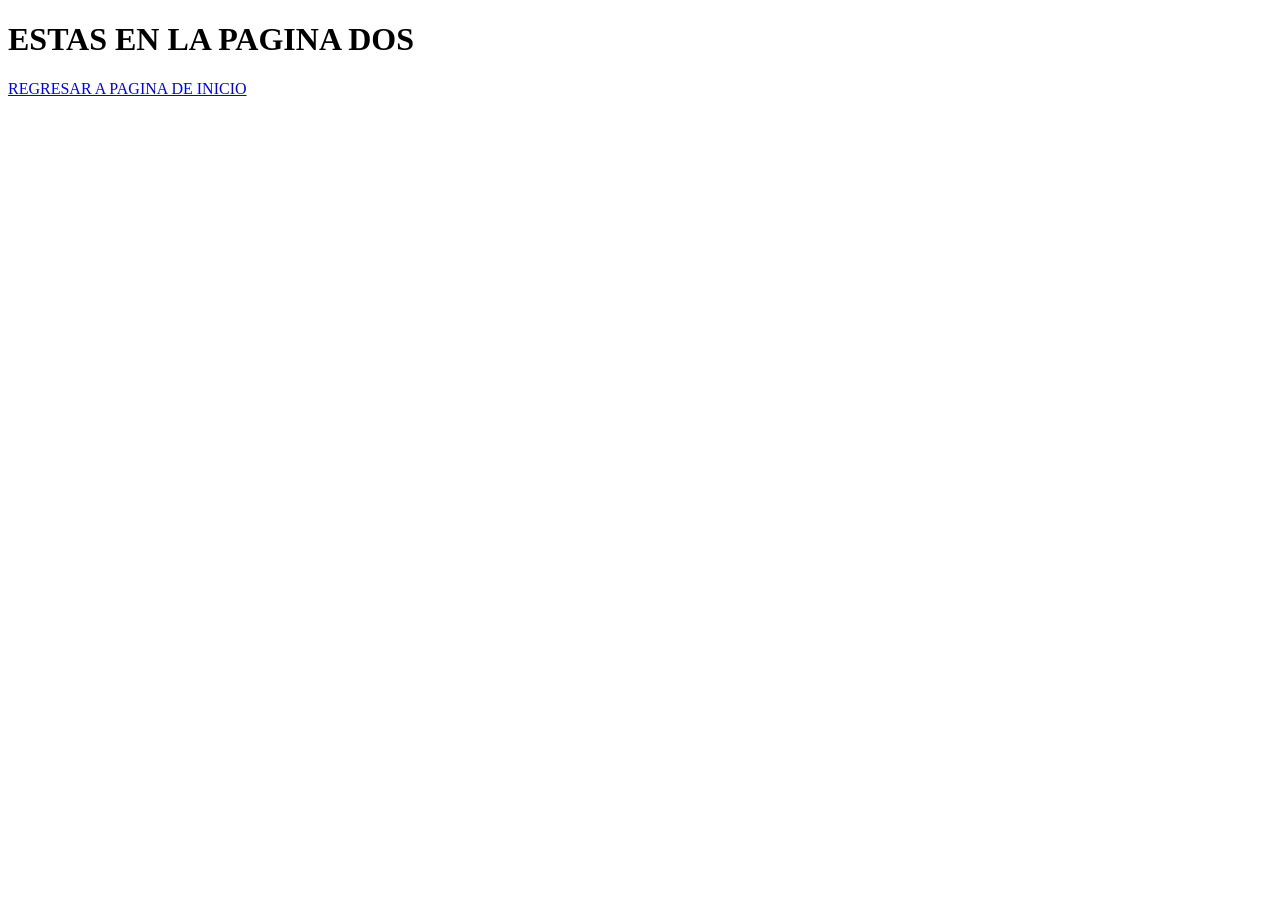
<file: dos.html>
<!DOCTYPE html>
<html lang="en">
<head>
    <meta charset="UTF-8">
    <meta name="viewport" content="width=device-width, initial-scale=1.0">
    <title>DOS</title>
</head>
<body>
    <h1>ESTAS EN LA PAGINA DOS</h1>
    <a href="index.html">REGRESAR A PAGINA DE INICIO</a>
</body>
</html>
</file>
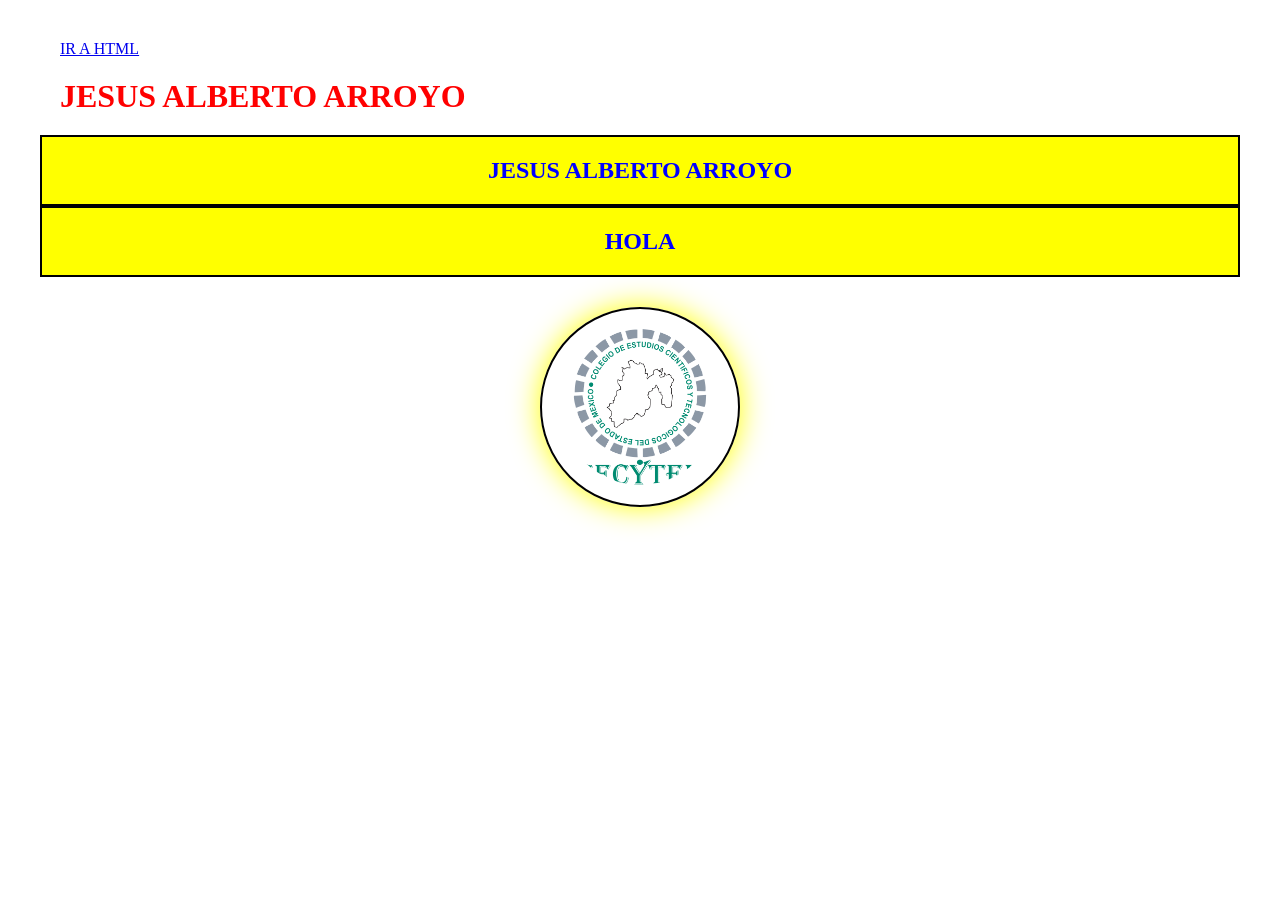
<file: miestilo.html>
<!DOCTYPE html>
<html lang="en">
<head>
     <a href="index.html">IR A HTML</a>
    <meta charset="UTF-8">
    <meta name="viewport" content="width=device-width, initial-scale=1.0">
    <title>WEB</title>
    <style>
        h2{
            color:blue;
            font-weight: bold;
            text-align: center;
            background-color: yellow;
            border: 2px double black;
        }
    </style>
    <link rel="stylesheet" href="estilos.css">
</head>
<body>
    <h1 style="color: red;font-weight: bold;">JESUS ALBERTO ARROYO</h1>
    <h2>JESUS ALBERTO ARROYO</h2>
    <h2>HOLA</h2>
    <img src="img/cecytem-logo.png" alt="">
</body>
</html>
</file>
<file: estilos.css>
*{
    margin :0px;
    padding:20px;
    box-sizing:border-box;
}
img{
    width: 200px;
   margin: auto;
   display: block;
   margin-top: 30px;
   border: 2px solid black;
   border-radius: 100% ;
   box-shadow: 0px 0px 30px yellow;

}
img:hover{
    width: 200px;
   margin: auto;
   display: block;
   margin-top: 30px;
   border: 2px solid black;
   border-radius: 0% ;
   box-shadow: 0px 0px 30px red;
   transform: scale(1.4)rotate(72000deg);
   transition: all 2s ease;

}
</file>
